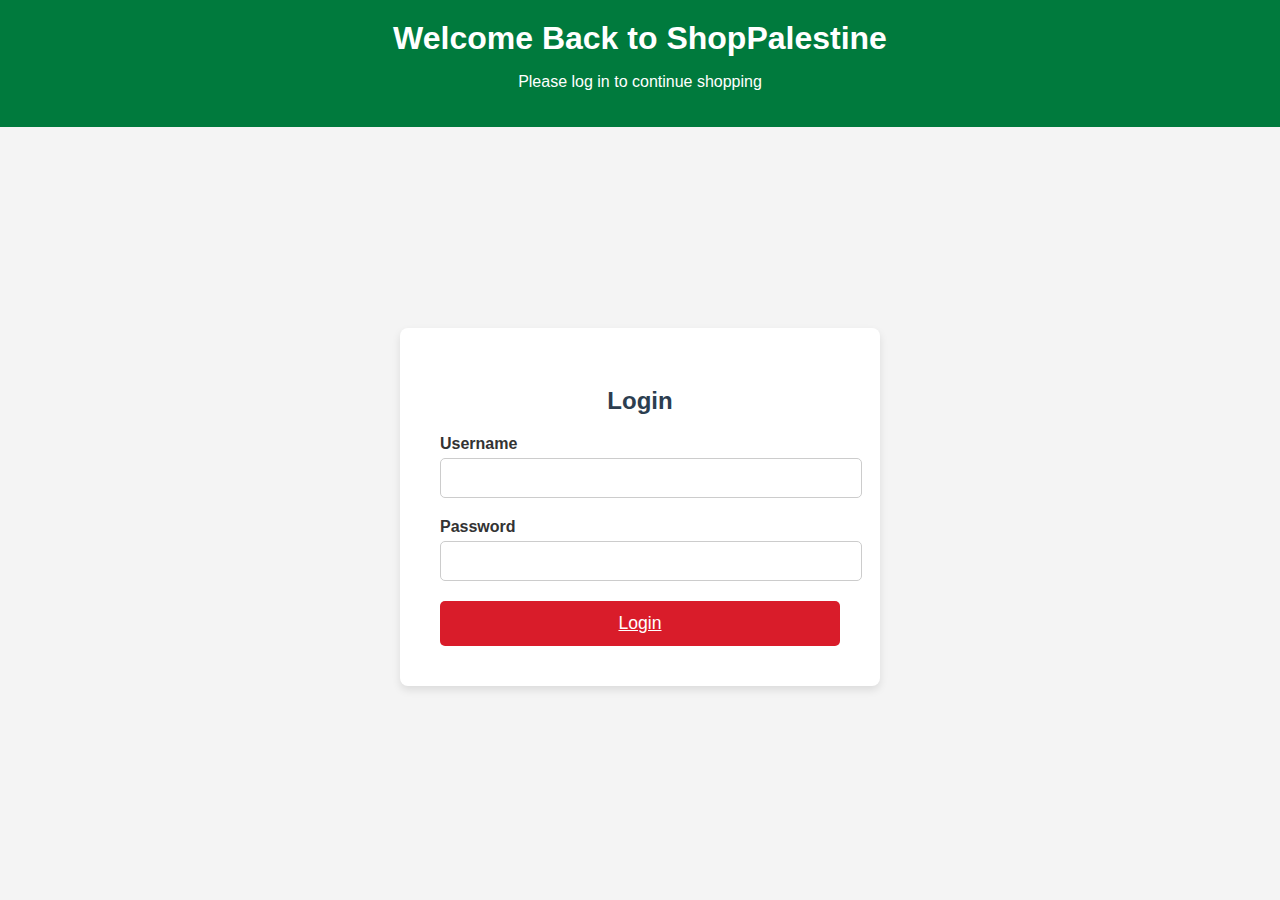
<file: login-page/login.html>
<!DOCTYPE html>
<html lang="en">
<head>
    <meta charset="UTF-8">
    <meta name="viewport" content="width=device-width, initial-scale=1.0">
    <title>Login - ShopPalestine</title>
    <link rel="stylesheet" href="login.css">
</head>
<body>

    <header>
        <h1>Welcome Back to ShopPalestine</h1>
        <p>Please log in to continue shopping</p>
    </header>

    <section class="login-form-section">
        <div class="login-container">
            <h2>Login</h2>
            <form id="loginForm">
                <div class="input-container">
                    <label for="username">Username</label>
                    <input type="text" id="username" name="username" required>
                </div>

                <div class="input-container">
                    <label for="password">Password</label>
                    <input type="password" id="password" name="password" required>
                </div>

                <div class="button-container">
                    <button type="submit" class="btn-login"> <a href="../Products-home-page/product-home.html">Login</a></button>
                </div>
            </form>
        </div>
    </section>

    <script src="login.js"></script>
</body>
</html>
</file>
<file: login-page/login.css>
body {
    font-family: Arial, sans-serif;
    margin: 0;
    padding: 0;
    background-color: #f4f4f4;
    color: #333;
}

header {
    background-color: #007A3D;
    color: white;
    text-align: center;
    padding: 20px;
}

header h1 {
    margin: 0;
}

.login-form-section {
    display: flex;
    justify-content: center;
    align-items: center;
    height: 80vh;
    padding: 20px;
}

.login-container {
    background-color: white;
    padding: 40px;
    border-radius: 8px;
    box-shadow: 0 4px 8px rgba(0, 0, 0, 0.1);
    width: 100%;
    max-width: 400px;
}

.login-container h2 {
    text-align: center;
    color: #2C3E50;
    margin-bottom: 20px;
}

.input-container {
    margin-bottom: 20px;
}

.input-container label {
    display: block;
    font-weight: bold;
    margin-bottom: 5px;
}

.input-container input {
    width: 100%;
    padding: 10px;
    font-size: 1em;
    border: 1px solid #ccc;
    border-radius: 5px;
}

.button-container {
    text-align: center;
}

.btn-login {
    background-color: #D91C2A;
    color: white;
    padding: 12px 25px;
    border: none;
    border-radius: 5px;
    font-size: 1.1em;
    cursor: pointer;
    transition: background-color 0.3s ease;
    width: 100%;
}

.btn-login:hover {
    background-color: #C0392B;
}



a{
    color: white
}
</file>
